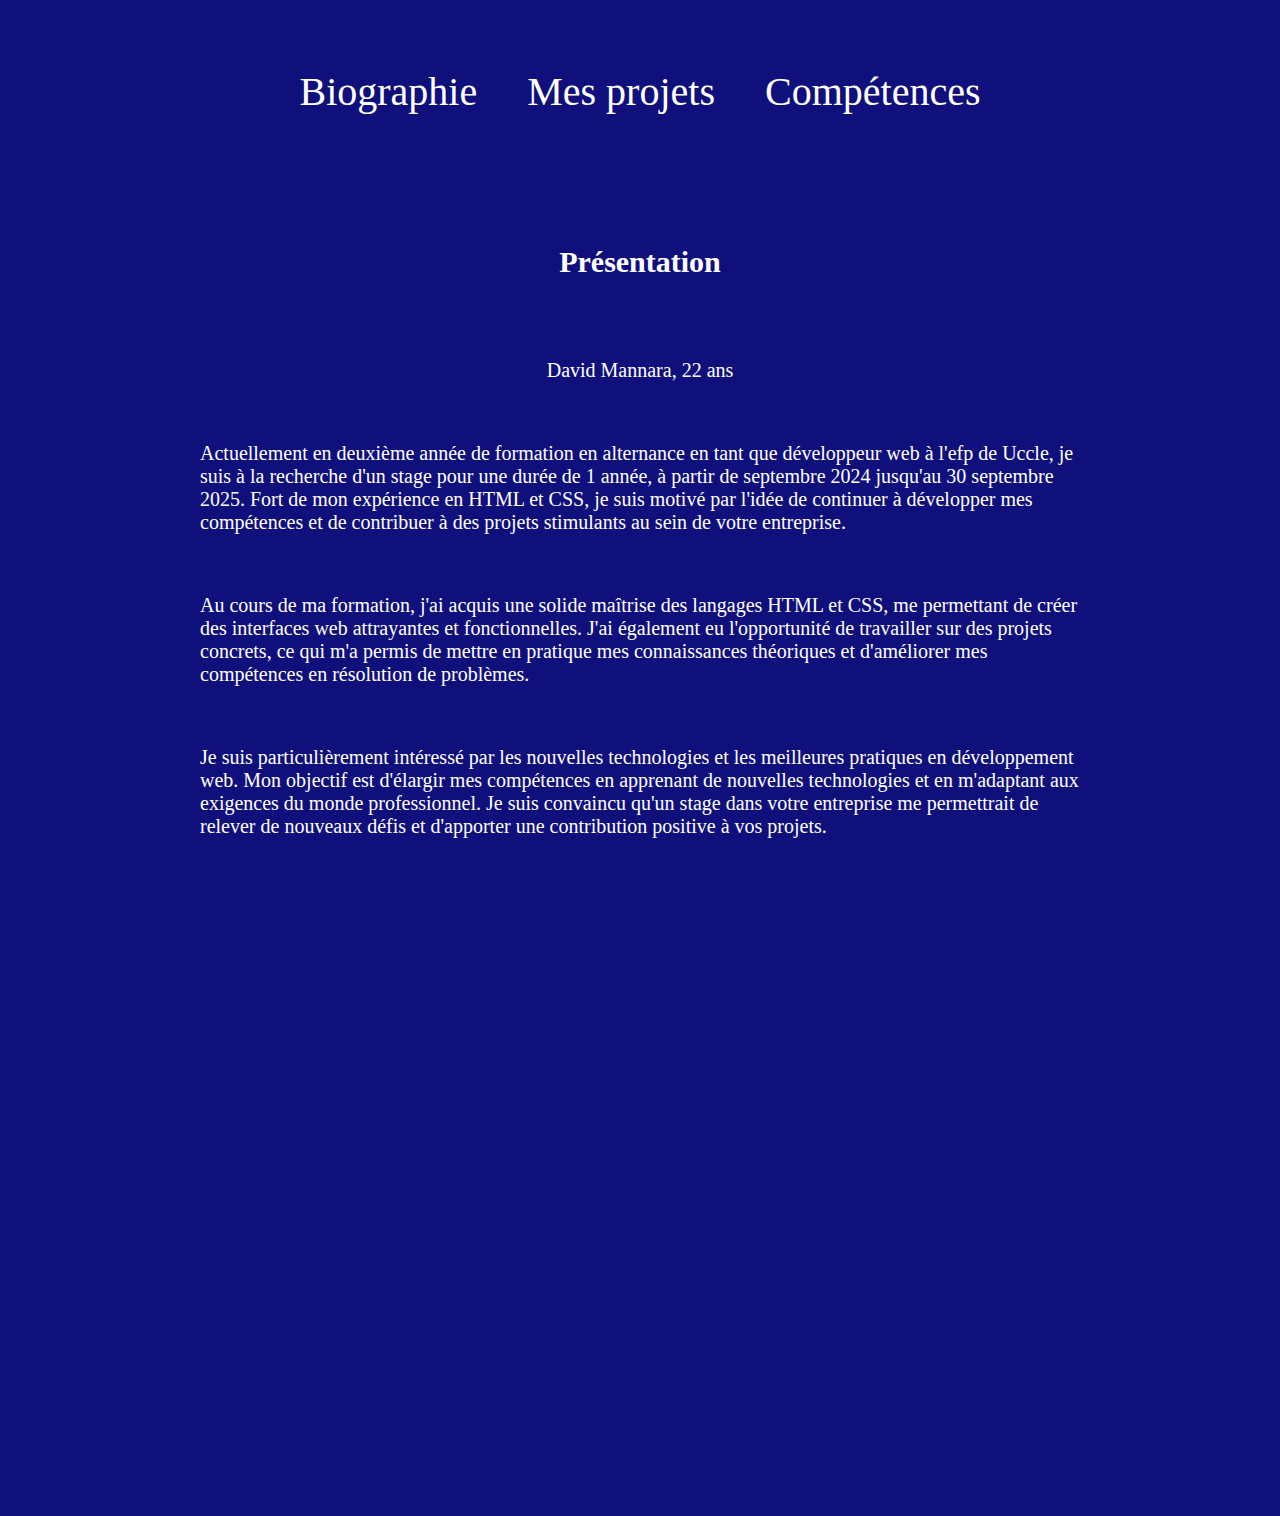
<file: index.html>
<!DOCTYPE html>
<html lang="en">
<head>
    <meta charset="UTF-8">
    <meta name="viewport" content="width=device-width, initial-scale=1.0">
    <link rel="stylesheet" href="style.css">
    <title>Portfolio</title>
</head>

<body>

    <div class="Portfolio">
        <nav>
            <ul>
               <a href="./index.html"><li>Biographie</li></a> 
               <a href="./projets.html"><li>Mes projets</li></a> 
               <a href="./competence.html"><li>Compétences</li></a> 
            </ul>
        </nav>
        <div class="portfolio-container">
            <div class="Portfolio-left">
                <h1 class="titre-pre">Présentation</h1>
                <p>David Mannara, 22 ans</p>
                <p>Actuellement en deuxième année de formation en alternance en tant que développeur web à l'efp de
                    Uccle, je suis à la recherche d'un stage pour une durée de 1 année, à partir de septembre 2024
                    jusqu'au 30 septembre 2025. Fort de mon expérience en HTML et CSS, je suis motivé par l'idée de
                    continuer à développer mes compétences et de contribuer à des projets stimulants au sein de votre
                    entreprise.</p>
                <p>Au cours de ma formation, j'ai acquis une solide maîtrise des langages HTML et CSS, me
                    permettant de créer des interfaces web attrayantes et fonctionnelles. J'ai également eu l'opportunité
                    de travailler sur des projets concrets, ce qui m'a permis de mettre en pratique mes connaissances
                    théoriques et d'améliorer mes compétences en résolution de problèmes.
                    </p>
                    <p>Je suis particulièrement intéressé par les nouvelles technologies et les meilleures pratiques en
                        développement web. Mon objectif est d'élargir mes compétences en apprenant de nouvelles
                        technologies et en m'adaptant aux exigences du monde professionnel. Je suis convaincu qu'un stage
                        dans votre entreprise me permettrait de relever de nouveaux défis et d'apporter une contribution
                        positive à vos projets.</p>
            </div>
          
    
            </div>
        </div>
    </div>
 
    
</body>
</html>
</file>
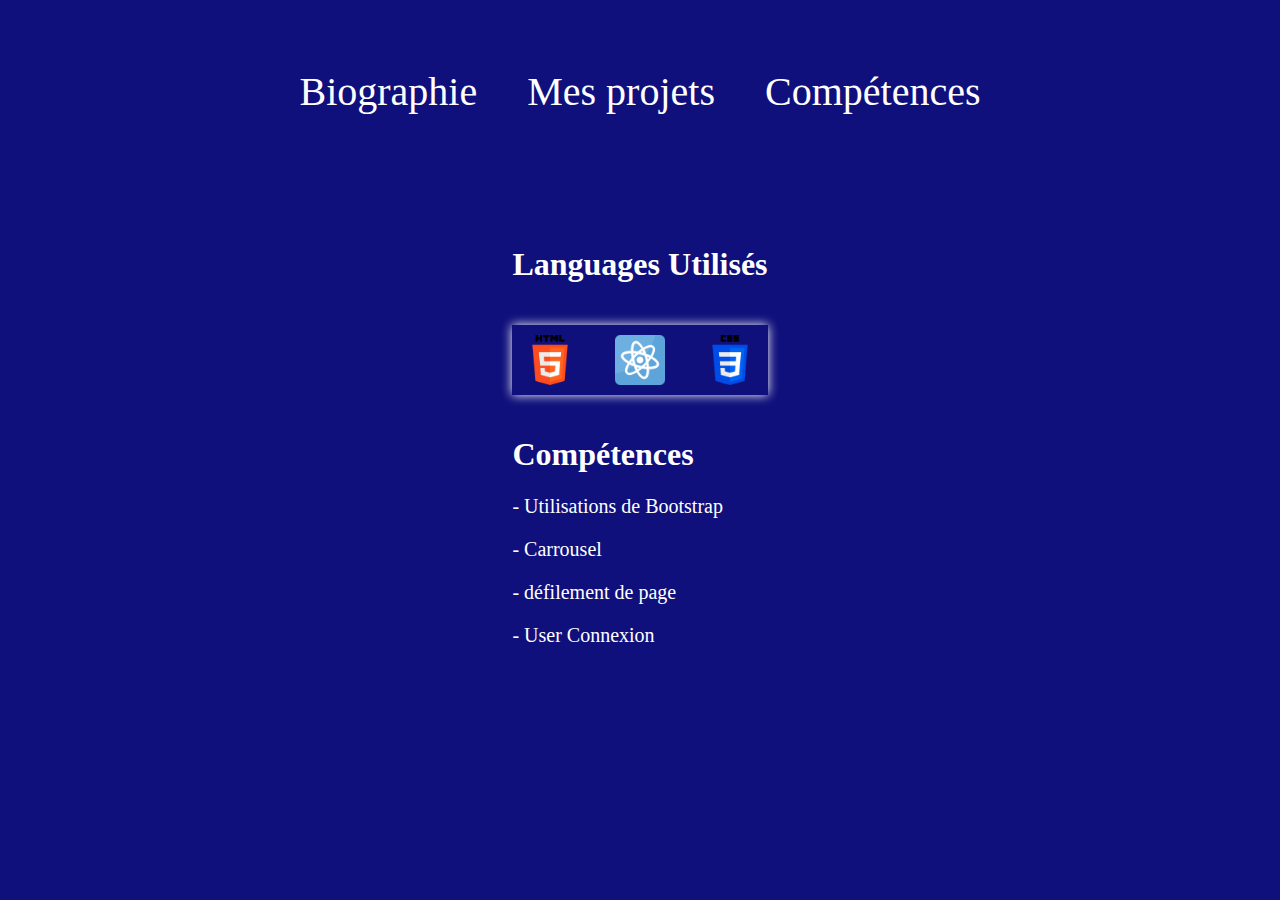
<file: competence.html>
<!DOCTYPE html>
<html lang="en">
<head>
    <meta charset="UTF-8">
    <meta name="viewport" content="width=device-width, initial-scale=1.0">
    <link rel="stylesheet" href="style.css">
    <title>compétences</title>
</head>
<body class="competence-container">
    <nav>
        <ul>
           <a href="./index.html"><li>Biographie</li></a> 
           <a href="./projets.html"><li>Mes projets</li></a> 
           <a href="./competence.html"><li>Compétences</li></a> 
        </ul>
    </nav>
    <div class="Portfolio-right">
        <h1>Languages Utilisés</h1>
        <div class="img-langagues">
            <img src="./Assets/html-5_5968267.png   " alt="">
            <img src="./Assets/physics_753244.png" alt="">
            <img src="./Assets/css-3_5968242.png" alt="">
        </div>
        
        <div class="comp">
            <h1>Compétences</h1>
            <p>- Utilisations de Bootstrap</p>
            <p>- Carrousel </p>
            <p>- défilement de page</p>
            <p>- User Connexion </p>
        </div>
</body>
</html>
</file>
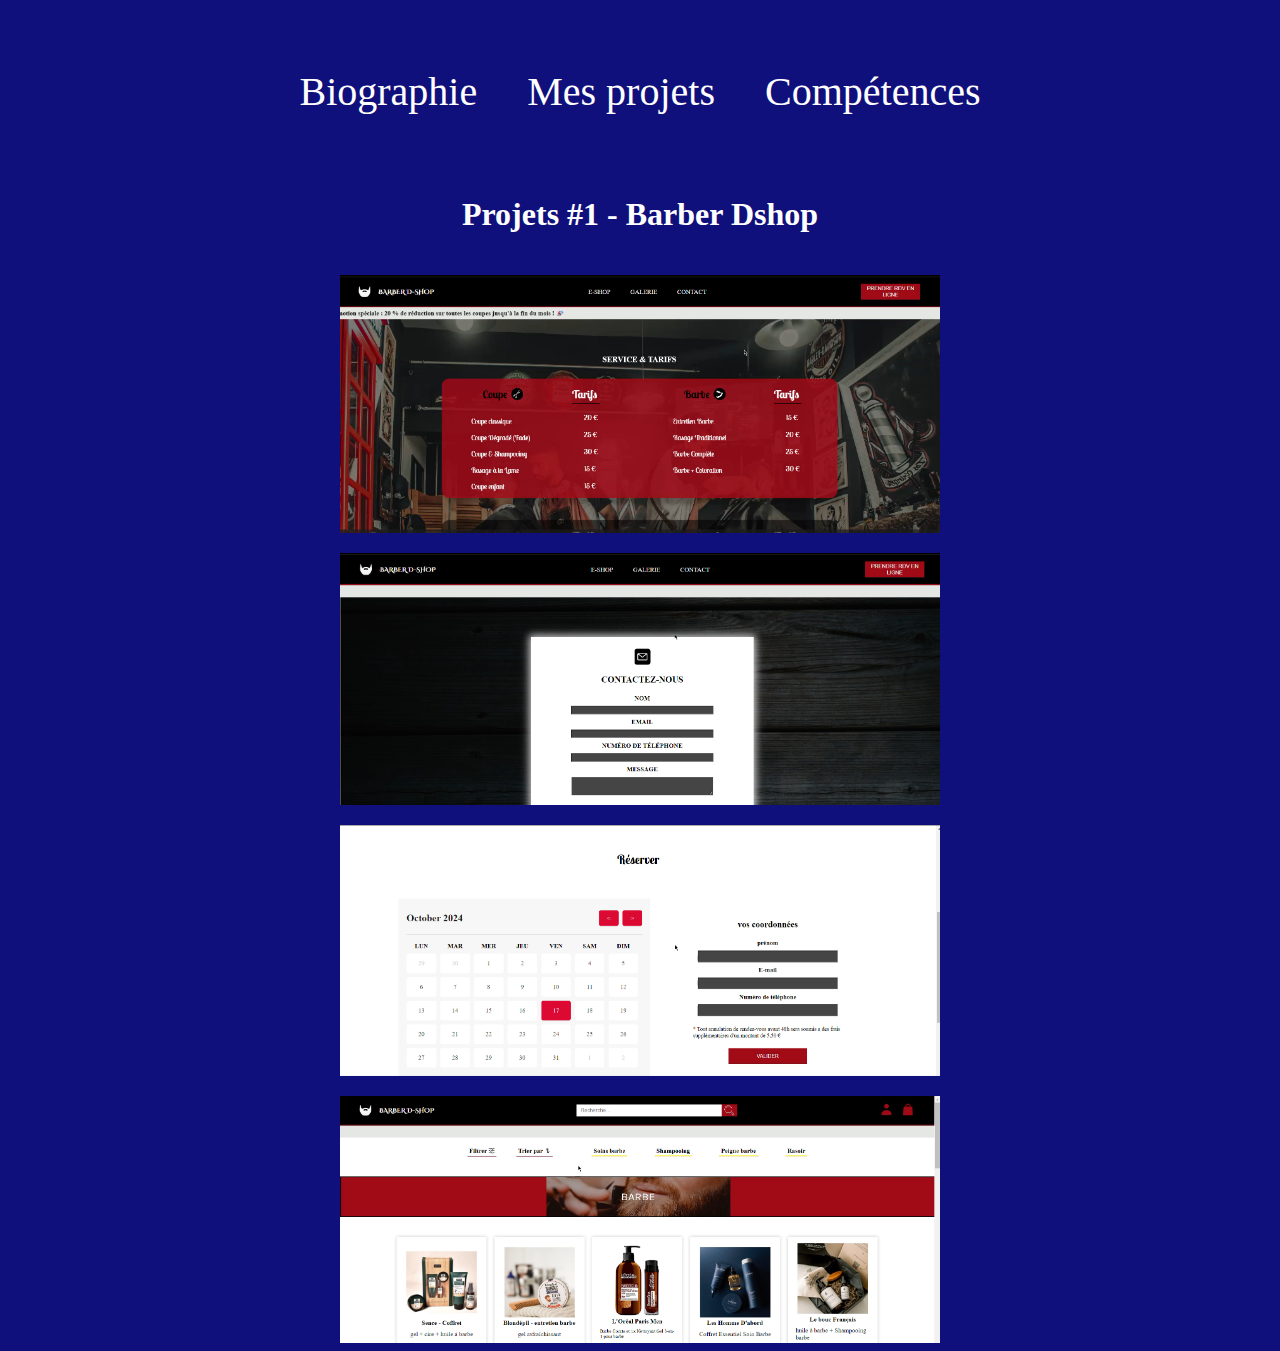
<file: projets.html>
<!DOCTYPE html>
<html lang="en">
<head>
    <meta charset="UTF-8">
    <meta name="viewport" content="width=device-width, initial-scale=1.0">
    <link rel="stylesheet" href="style.css">
    <title>Document</title>
</head>
<nav>
    <ul>
       <a href="./index.html"><li>Biographie</li></a> 
       <a href="./projets.html"><li>Mes projets</li></a> 
       <a href="./competence.html"><li>Compétences</li></a> 
    </ul>
</nav>
<body class="projets-container">
    <div class="projets">
        <h1>Projets #1 - Barber Dshop</h1>
        <img src="./Assets/screen1.png" alt="">
        <img src="./Assets/screen2.png" alt="">
        <img src="./Assets/screen3.png" alt="">
        <img src="./Assets/screen4.png" alt="">
    
    </div>
</body>
</html>
</file>
<file: style.css>
.portfolio-titre {
    border-bottom: 3px dotted white;
    padding: 20px;
    color: white;
    text-shadow: 0px 0px 5px white;
}


body {
    display: flex;
    justify-content: center;
    align-items: center;
    background-color: rgb(16, 16, 124);
}
.Portfolio {
    width: 1000px;
height: 1500px;
background-color: rgb(16, 16, 124);

}

.Portfolio h1 {
    display: flex;
    justify-content: center;
}

.portfolio-container {
    
}

.Portfolio-left {
    display: flex;
    justify-content: center;
    align-items: center;
    flex-direction: column;
    padding: 50px;
}


.Portfolio-left  p {
    color: white;
    font-size: 20px;


    padding: 10px;
}

.Portfolio-right {
    display: flex;
    gap: 20px;
    flex-direction: column;
    padding: 50px;

}


h1 {
    color: white ;
}

.img-langagues {
    display: flex;
    justify-content: center;
    align-items: center;
    gap: 40px;
    box-shadow: 0px 0px 10px rgb(255, 255, 255);
    padding: 10px;
}


.img-langagues img {
    width: 50px;
    height: 50px;
    object-fit: cover;
}

nav ul {
    display: flex;
    gap: 50px;
    justify-content: center;
    align-items: center;
    list-style: none;
    padding: 20px;
    color: white;
    font-size: 40px;
}

a {
    text-decoration: none;
    color: white;

}

a:hover {
    text-shadow: 0px 0px 10px white;
    color: rgb(5, 190, 252);
}

.competence-container {
    display: flex;
    flex-direction: column;
}

.projets-container {
    background-color:rgb(16, 16, 124) ;
    display: flex;
    flex-direction: column;
}

.projets {
    display: flex;
    flex-direction: column;
    align-items: center;
    justify-content: center;
    gap: 20px;
}



.projets img {
    width: 600px;
    object-fit: contain;
}


.comp p {
    color: white;
    font-size: 20px;
}


.titre-pre {
    margin-bottom: 50px;
    font-size: 30px;
}
</file>
